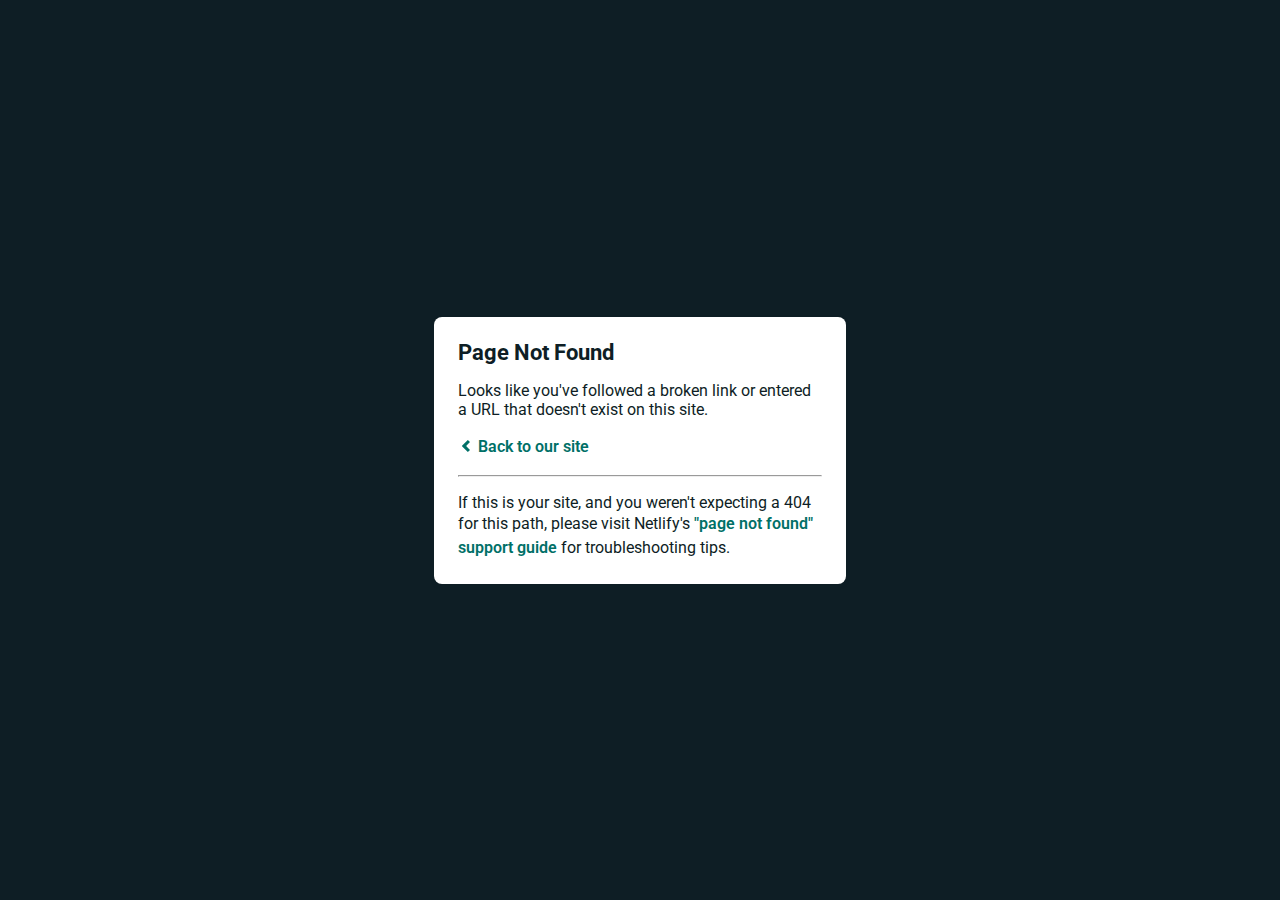
<file: core/static/core/cgi-sys/images/404bottom.html>
<!DOCTYPE html>
<html>
  <head>
    <meta charset="utf-8">
    <meta name="viewport" content="width=device-width, initial-scale=1.0, maximum-scale=1.0, user-scalable=no">

    <title>Page Not Found</title>
    <link href='https://fonts.googleapis.com/css?family=Roboto:400,700&subset=latin,latin-ext' rel='stylesheet' type='text/css'>
    <style>
    body {
      font-family: -apple-system, BlinkMacSystemFont, "Segoe UI", Roboto, Helvetica, Arial, sans-serif, "Apple Color Emoji", "Segoe UI Emoji", "Segoe UI Symbol";
      background: rgb(14, 30, 37);
      color: white;
      overflow: hidden;
      margin: 0;
      padding: 0;
    }

    h1 {
      margin: 0;
      font-size: 22px;
      line-height: 24px;
    }

    .main {
      position: relative;
      display: flex;
      flex-direction: column;
      align-items: center;
      justify-content: center;
      height: 100vh;
      width: 100vw;
    }

    .card {
      position: relative;
      display: flex;
      flex-direction: column;
      width: 75%;
      max-width: 364px;
      padding: 24px;
      background: white;
      color: rgb(14, 30, 37);
      border-radius: 8px;
      box-shadow: 0 2px 4px 0 rgba(14, 30, 37, .16);
    }

    a {
      margin: 0;
      text-decoration: none;
      font-weight: 600;
      line-height: 24px;
      color: #007067;
    }

    a svg {
      position: relative;
      top: 2px;
    }

    a:hover,
    a:focus {
      text-decoration: underline;
      text-decoration-color: #f4bb00;
    }

    a:hover svg path{
      fill: #007067;
    }

    p:last-of-type {
      margin-bottom: 0;
    }

    </style>
  </head>
  <body>
    <div class="main">
      <div class="card">
        <div class="header">
          <h1>Page Not Found</h1>
        </div>
        <div class="body">
          <p>Looks like you've followed a broken link or entered a URL that doesn't exist on this site.</p>
          <p>
            <a id="back-link" href="/">
              <svg xmlns="http://www.w3.org/2000/svg" width="16" height="16" viewBox="0 0 16 16">
                <path fill="#007067" d="M11.9998836,4.09370803 L8.55809517,7.43294953 C8.23531459,7.74611298 8.23531459,8.25388736 8.55809517,8.56693769 L12,11.9062921 L9.84187871,14 L4.24208544,8.56693751 C3.91930485,8.25388719 3.91930485,7.74611281 4.24208544,7.43294936 L9.84199531,2 L11.9998836,4.09370803 Z"/>
              </svg>
              Back to our site
             </a>
          </p>
          <hr><p>If this is your site, and you weren't expecting a 404 for this path, please visit Netlify's <a href="https://community.netlify.com/t/support-guide-i-ve-deployed-my-site-but-i-still-see-page-not-found/125?utm_source=404page&utm_campaign=community_tracking">"page not found" support guide</a> for troubleshooting tips.
          </p>
        </div>
      </div>
    </div>
    <script>
      (function() {
        if (document.referrer && document.location.host && document.referrer.match(new RegExp("^https?://" + document.location.host))) {
          document.getElementById("back-link").setAttribute("href", document.referrer);
        }
      })();
    </script>
  </body>
</html>
</file>
